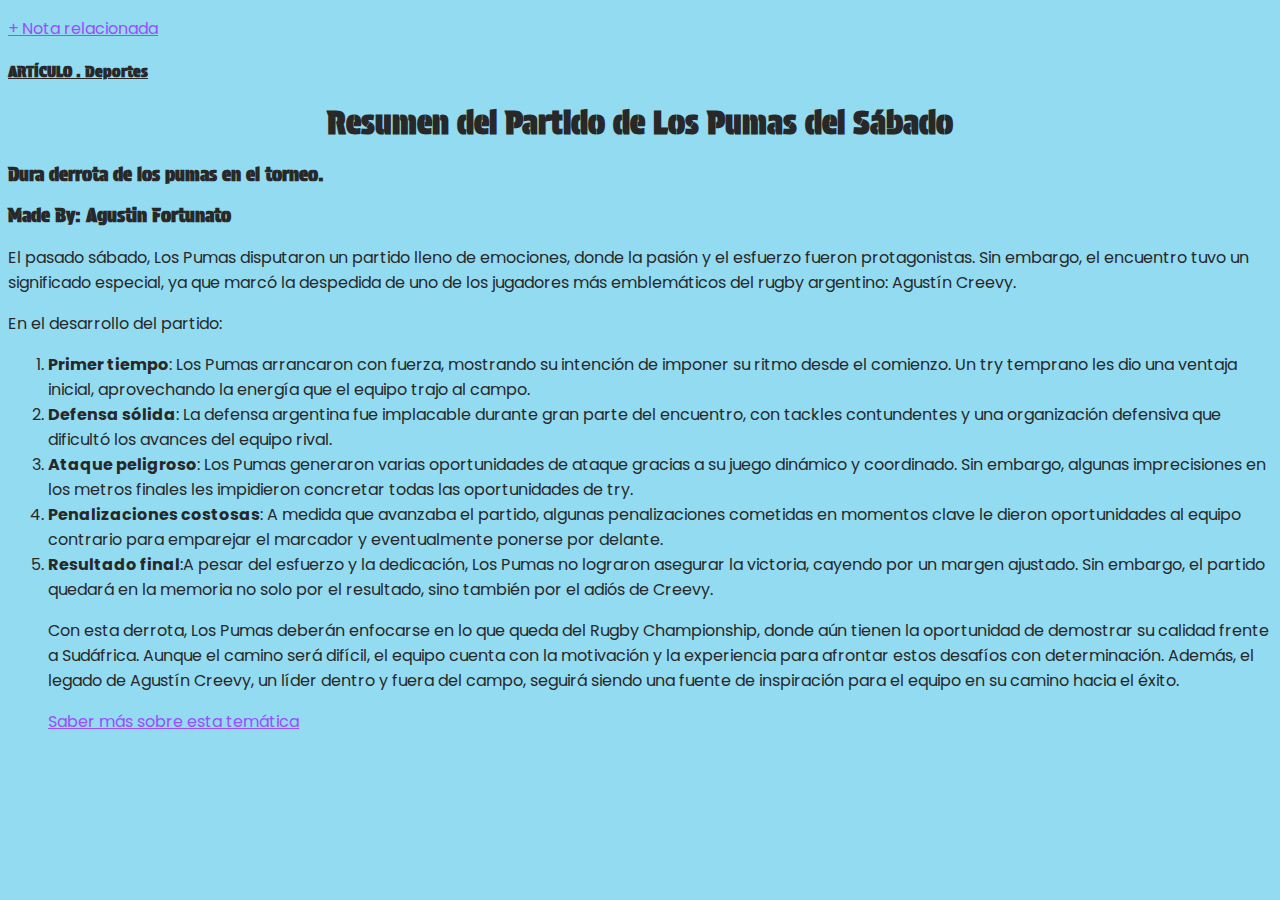
<file: index.html>
<!DOCTYPE html>
<html lang="en">
<head>
    <meta charset="UTF-8">
    <meta name="viewport" content="width=device-width, initial-scale=1.0">
    <title>IA en la educación</title>
    <link rel="stylesheet" href="styles.css">
</head>
<body>
    <p>
        <a href="2dapag.html">+ Nota relacionada</a>
    </p>

    <h4><strong>ARTÍCULO</strong> . Deportes</h4>

    <h1>Resumen del Partido de Los Pumas del Sábado</h1>

    <h3>Dura derrota de los pumas en el torneo.</h3>
    <h3>Made By: Agustin Fortunato</h3>
    <p>El pasado sábado, Los Pumas disputaron un partido lleno de emociones, donde la pasión y el esfuerzo fueron protagonistas. Sin embargo, el encuentro tuvo un significado especial, ya que marcó la despedida de uno de los jugadores más emblemáticos del rugby argentino: Agustín Creevy.</p>

    <p>En el desarrollo del partido:</p>

    <ol>
        <li><strong>Primer tiempo</strong>: Los Pumas arrancaron con fuerza, mostrando su intención de imponer su ritmo desde el comienzo. Un try temprano les dio una ventaja inicial, aprovechando la energía que el equipo trajo al campo.</li>
        <li><strong>Defensa sólida</strong>: La defensa argentina fue implacable durante gran parte del encuentro, con tackles contundentes y una organización defensiva que dificultó los avances del equipo rival.</li>
        <li><strong>Ataque peligroso</strong>: Los Pumas generaron varias oportunidades de ataque gracias a su juego dinámico y coordinado. Sin embargo, algunas imprecisiones en los metros finales les impidieron concretar todas las oportunidades de try.</li>
        <li><strong>Penalizaciones costosas</strong>: A medida que avanzaba el partido, algunas penalizaciones cometidas en momentos clave le dieron oportunidades al equipo contrario para emparejar el marcador y eventualmente ponerse por delante.</li>
        <li><strong>Resultado final</strong>:A pesar del esfuerzo y la dedicación, Los Pumas no lograron asegurar la victoria, cayendo por un margen ajustado. Sin embargo, el partido quedará en la memoria no solo por el resultado, sino también por el adiós de Creevy.

    <p>Con esta derrota, Los Pumas deberán enfocarse en lo que queda del Rugby Championship, donde aún tienen la oportunidad de demostrar su calidad frente a Sudáfrica. Aunque el camino será difícil, el equipo cuenta con la motivación y la experiencia para afrontar estos desafíos con determinación. Además, el legado de Agustín Creevy, un líder dentro y fuera del campo, seguirá siendo una fuente de inspiración para el equipo en su camino hacia el éxito.
    <p>
        <a href="https://www.infobae.com/deportes/2024/08/31/los-pumas-recibiran-a-australia-en-argentina-y-buscaran-su-segundo-triunfo-en-el-rugby-championship-hora-tv-y-formaciones/">Saber más sobre esta temática</a>
    </p>
    
</body>
</html>
</file>
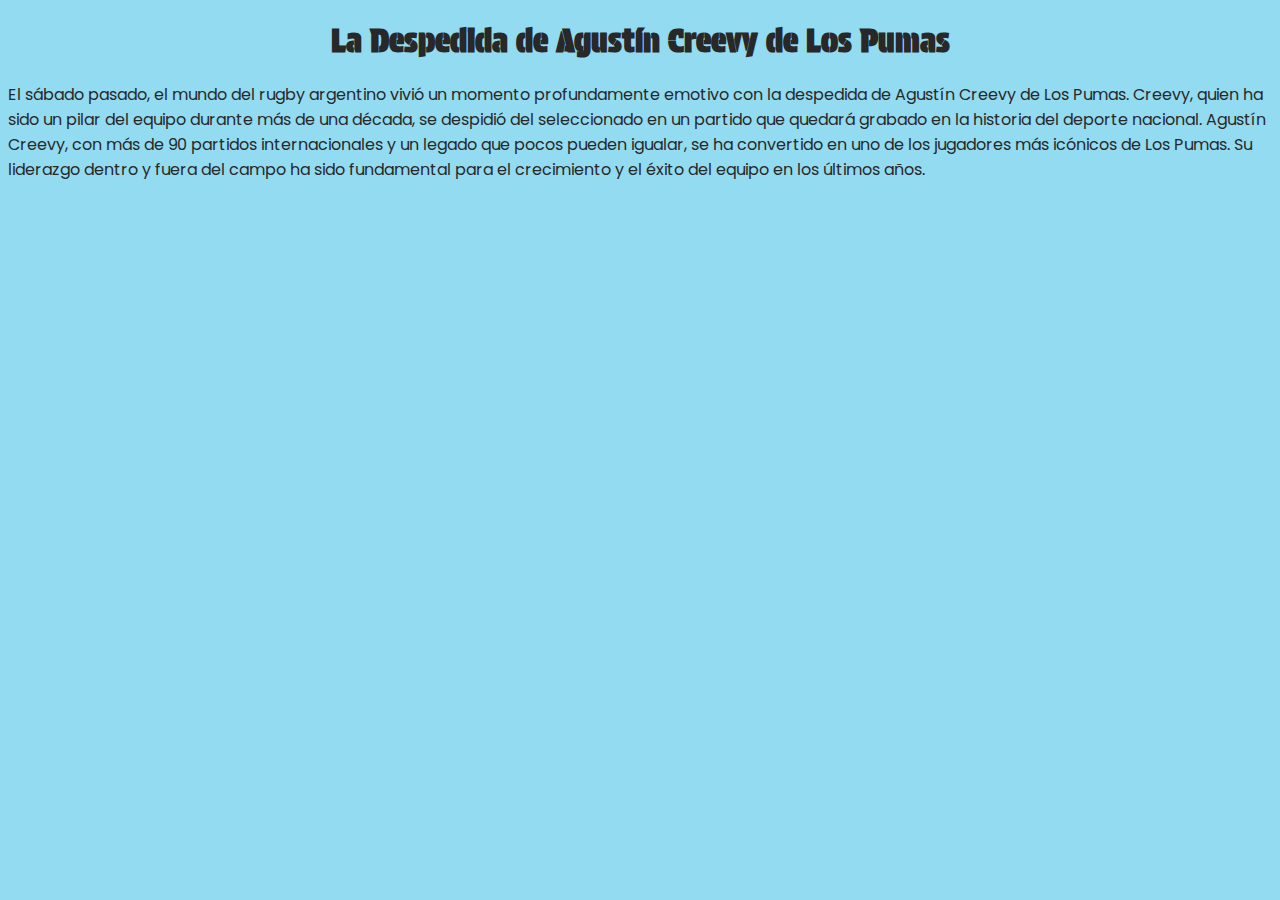
<file: 2dapag.html>
<!DOCTYPE html>
<html lang="en">
<head>
    <meta charset="UTF-8">
    <meta name="viewport" content="width=device-width, initial-scale=1.0">
    <title>Nota Relacionada</title>
    <link rel="stylesheet" href="styles.css">
</head>
<body>
    <h1>La Despedida de Agustín Creevy de Los Pumas</h1>
    <p>El sábado pasado, el mundo del rugby argentino vivió un momento profundamente emotivo con la despedida de Agustín Creevy de Los Pumas. Creevy, quien ha sido un pilar del equipo durante más de una década, se despidió del seleccionado en un partido que quedará grabado en la historia del deporte nacional.

        Agustín Creevy, con más de 90 partidos internacionales y un legado que pocos pueden igualar, se ha convertido en uno de los jugadores más icónicos de Los Pumas. Su liderazgo dentro y fuera del campo ha sido fundamental para el crecimiento y el éxito del equipo en los últimos años.</p>
    
</body>
</html>
</file>
<file: styles.css>
@import url('https://fonts.googleapis.com/css2?family=Poppins:ital,wght@0,400;0,700;1,100&family=Protest+Guerrilla&display=swap');
body{
    font-family: "Poppins", sans-serif;
    background-color: #92dbf1;
    color: #282829;
}

h1,h3,h4{
    font-family: "Protest Guerrilla", sans-serif;
}

a{
    color: #9b4eff;
}

h1{
    text-align: center;
    font-weight: 700;
}

h4{
  text-decoration: underline;  
}

h3{
    font-weight: 700;
}
</file>
